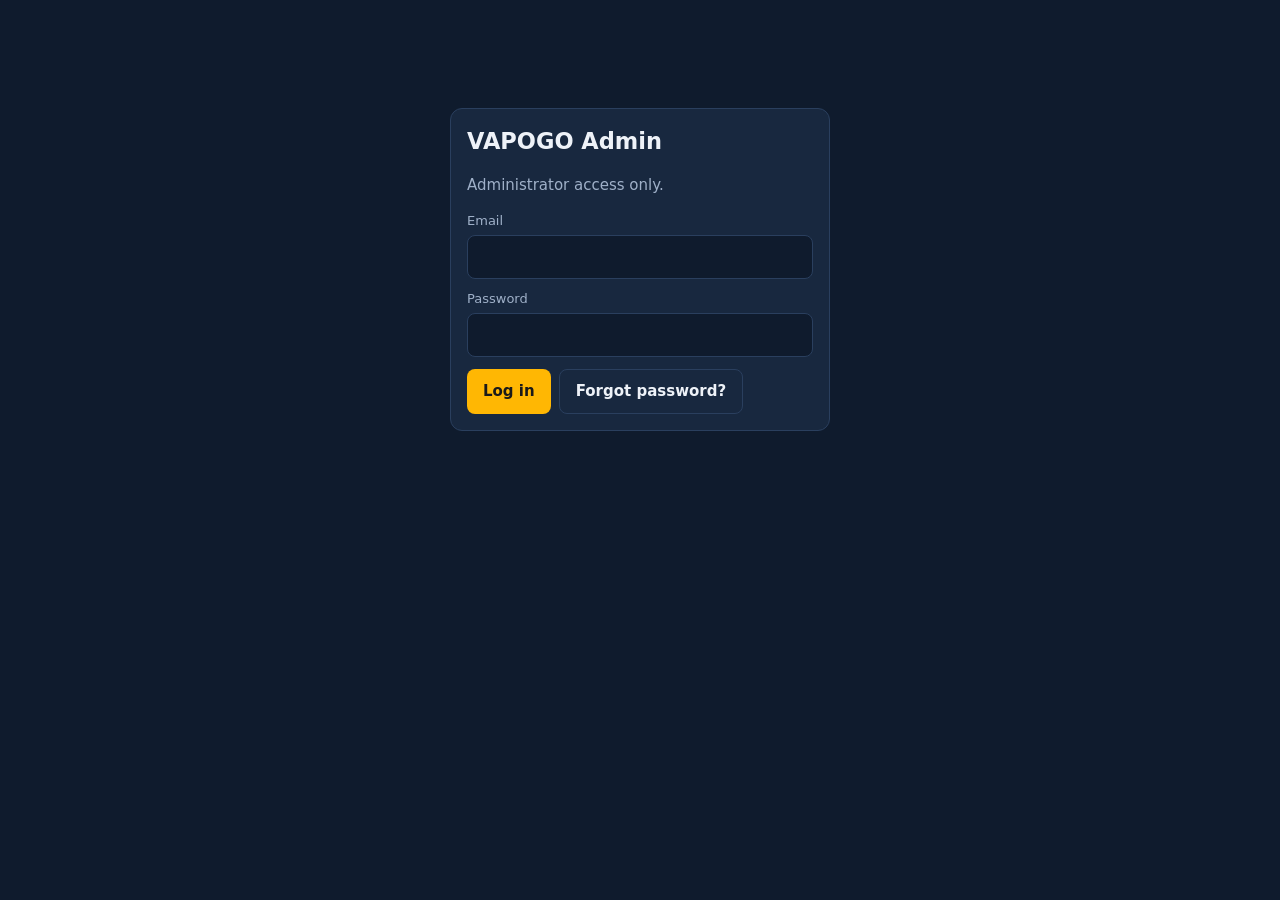
<file: index.html>
<!doctype html>
<html lang="en">
<head>
  <meta charset="utf-8" />
  <meta name="viewport" content="width=device-width, initial-scale=1" />
  <meta name="robots" content="noindex, nofollow" />
  <meta http-equiv="Content-Security-Policy" content="default-src 'self'; connect-src 'self' http://localhost:4000 https:; img-src 'self' https: http://localhost:4000 data:; style-src 'self'; script-src 'self'; frame-ancestors 'none'; base-uri 'none'; form-action 'none'" />
  <title>VAPOGO Admin</title>
  <link rel="stylesheet" href="style.css?v=20261019" />
</head>
<body>
  <div id="app"></div>
  <div id="toast" role="status"></div>
  <script src="config.js"></script>
  <script src="app.js?v=20261019"></script>
</body>
</html>
</file>
<file: style.css>
:root{--bg:#0f1b2d;--card:#18283f;--line:#2a3f5e;--text:#eef2f8;--muted:#9fb0c8;--amber:#ffb703;--ok:#2fbf71;--bad:#ef476f;--blue:#2ab7ca}
*{box-sizing:border-box}
body{margin:0;background:var(--bg);color:var(--text);font:15px/1.5 system-ui,Segoe UI,Roboto,sans-serif}
h1,h2,h3{margin:0 0 .5rem}
.wrap{max-width:1000px;margin:0 auto;padding:16px}
.top{display:flex;align-items:center;justify-content:space-between;gap:12px;padding:12px 16px;border-bottom:1px solid var(--line)}
.brand{font-weight:800;letter-spacing:.08em;color:var(--amber)}
nav{display:flex;gap:6px;flex-wrap:wrap}
nav button{background:none;border:1px solid transparent;color:var(--muted);padding:6px 12px;border-radius:8px;cursor:pointer;font:inherit}
nav button.on{border-color:var(--amber);color:var(--amber)}
.card{background:var(--card);border:1px solid var(--line);border-radius:12px;padding:16px;margin:12px 0}
.login{max-width:380px;margin:12vh auto}
label{display:block;margin:10px 0 4px;color:var(--muted);font-size:13px}
input,textarea,select{width:100%;padding:10px;border-radius:8px;border:1px solid var(--line);background:#0f1b2d;color:var(--text);font:inherit}
button.btn{background:var(--amber);color:#1a1a1a;border:0;border-radius:8px;padding:10px 16px;font-weight:700;cursor:pointer;font:inherit;font-weight:700}
button.btn:disabled{opacity:.5;cursor:default}
button.btn.ok{background:var(--ok);color:#06210f}
button.btn.bad{background:var(--bad);color:#fff}
button.btn.ghost{background:none;border:1px solid var(--line);color:var(--text)}
.row{display:flex;gap:8px;flex-wrap:wrap;margin-top:12px}
.stats{display:grid;grid-template-columns:repeat(auto-fit,minmax(150px,1fr));gap:12px}
.stat b{display:block;font-size:28px}
.stat span{color:var(--muted)}
table{width:100%;border-collapse:collapse}
th,td{text-align:left;padding:8px;border-bottom:1px solid var(--line);vertical-align:top}
th{color:var(--muted);font-weight:600;font-size:13px}
tr.click{cursor:pointer}
tr.click:hover{background:#1d3150}
.pill{display:inline-block;padding:2px 8px;border-radius:999px;font-size:12px;border:1px solid var(--line)}
.pill.PENDING{color:var(--amber);border-color:var(--amber)}
.pill.APPROVED{color:var(--ok);border-color:var(--ok)}
.pill.REJECTED,.pill.susp{color:var(--bad);border-color:var(--bad)}
.kv{display:grid;grid-template-columns:200px 1fr;gap:4px 12px}
.kv dt{color:var(--muted)}
.kv dd{margin:0}
.warn{color:var(--bad);font-weight:600}
.muted{color:var(--muted)}
.err{color:var(--bad);margin-top:8px}
#toast{position:fixed;left:50%;bottom:20px;transform:translateX(-50%);background:#000c;padding:10px 16px;border-radius:8px;display:none}
@media(max-width:600px){.kv{grid-template-columns:1fr}.top{flex-direction:column;align-items:flex-start}}
.hidden{display:none}
.clickable{cursor:pointer}
.mt12{margin-top:12px}
.nolink{text-decoration:none;display:inline-block}
.tick{width:20px;height:20px;vertical-align:middle;cursor:pointer}
.overlay{position:fixed;inset:0;background:#000a;display:flex;align-items:center;justify-content:center;padding:16px;z-index:50}
.dialog{max-width:480px;width:100%;max-height:90vh;overflow:auto;margin:0}
.ferr{color:var(--bad);font-size:13px;margin-top:4px}
</file>
